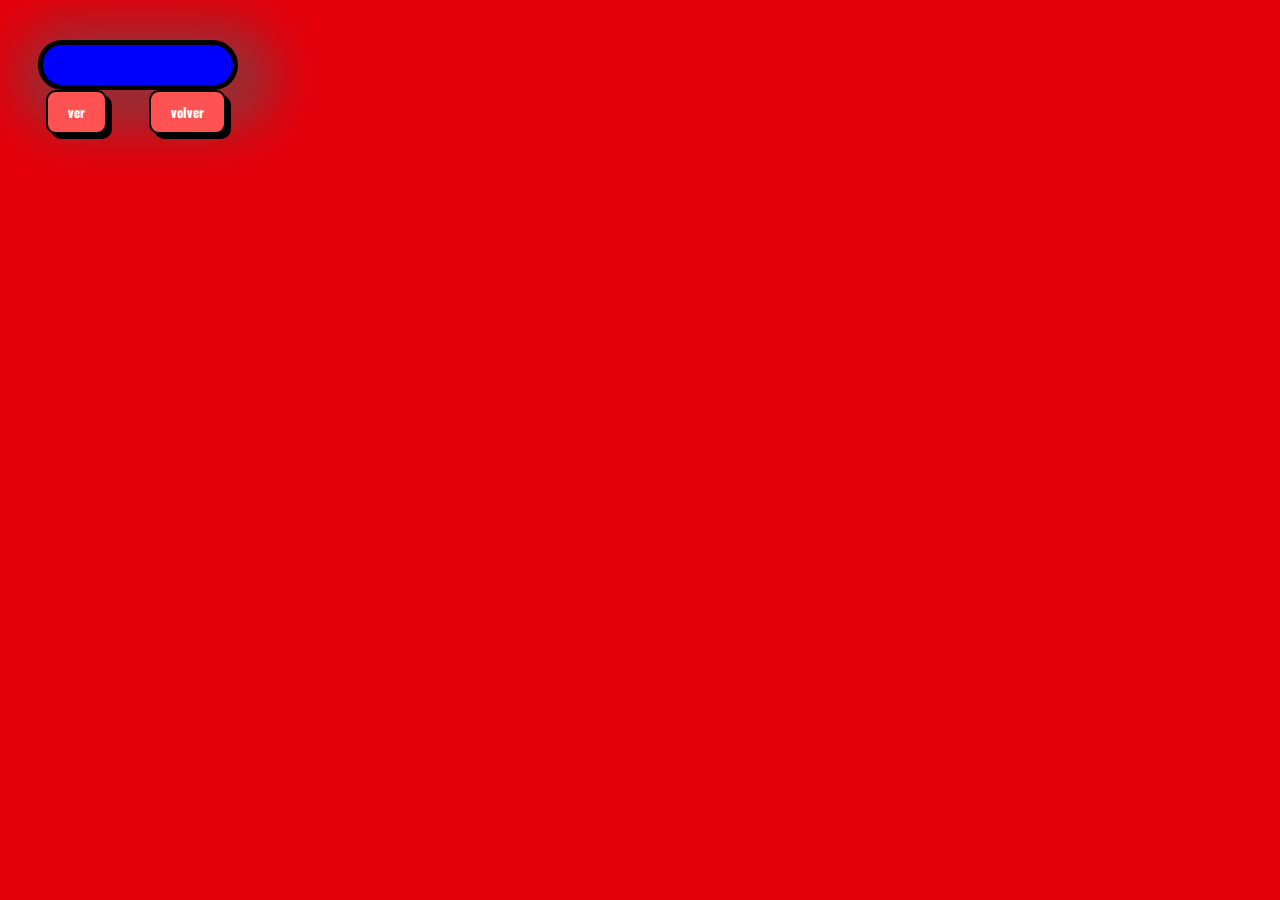
<file: index.html>
<!DOCTYPE html>
<html lang="es">
<head>
    <meta charset="UTF-8">
    <meta name="viewport" content="width=device-width, initial-scale=1.0">
    <title>Revertir Cambios de CSS</title>

<!-- <link rel="preconnect" href="https://fonts.googleapis.com">
<link rel="preconnect" href="https://fonts.gstatic.com" crossorigin>
<link href="https://fonts.googleapis.com/css2?family=Oswald:wght@200..700&display=swap" rel="stylesheet"> -->
<link rel="stylesheet" href="style.css">
<link rel="stylesheet" href="modales/modal.css">
<link
    rel="stylesheet"
    href="https://cdnjs.cloudflare.com/ajax/libs/animate.css/4.1.1/animate.min.css"
/>
</head>
<body>
    
    <div id="miElemento" class="animate__animated animate__bounce">
      
        <div class="tabla">
           
            
            <p class=" animate__animated animate__zoomIn">
    Hay dos diferencias principales entre var y let/const:

    Las variables var no tienen alcance de bloque: su visibilidad alcanza a la función, o es global si es declarada fuera de las funciones.
    Las declaraciones var son procesadas al inicio de la función (o del script para las globales) .

 Hay otra diferencia menor relacionada al objeto global que cubriremos en el siguiente capítulo.

Estas diferencias casi siempre hacen a var peor que let. Las variables a nivel de bloque son mejores. Es por ello que let fue presentado en el estándar mucho tiempo atrás, y es ahora la forma principal (junto con const) de declarar una variable. -->
       </p>
        </div>
        <div id="tablauno" class="tablauno">

               

     <!-- Contenido de la ventana modal -->
     <div id="miModal" class="modal">
       
         <div class="modal-content">
             <span id="cerrarModal" class="close">X</span>
             <p>Esta es una ventana modal que se despliega hacia arriba y se cierra hacia abajo.</p>
         </div>
     </div>
        </div>

        <div class="tablaDos">
            <!-- Botón para abrir/cerrar la ventana modal -->
            <button id="modalBtn">Modal</button>
            <!--button id="botonPruebaVar" class="animate__animated animate__bounce" >Var</!--button><br-->
            <button id="botonPruebaLet" class="animate__animated animate__bounce" >Let</button><br>
            <button id="botonPrueba" class="animate__animated animate__bounce" >Const</button><br>
        </div>
 
        
        
        
    
    </div>
    <button id="cambiarEstilos" class="animate__animated animate__bounce" >ver</button>
    <button id="revertirEstilos"  class="animate__animated animate__bounce">volver</button>
    


  
   
   <!--  <div id="miElemento" class="animate__animated animate__bounce">
      
        <div class="tabla">
            
            <p>
                Lorem ipsum dolor sit amet 
                consectetur adipisicing elit.
                 Quibusdam eum molestiae, perspiciatis fuga 
                 repellat cumque dolores. Ut, in expedita, 
                 ullam optio explicabo similique blanditiis 
                 eius eaque natus ex sint dicta.
            </p>
        </div>
        <div class="tablauno">
            <p>
              Lorem ipsum dolor sit amet consectetur,
              adipisicing elit. Dignissimos numquam,
               sapiente, tempora adipisci fugiat voluptatum 
               minus voluptatem magnam exercitationem ex molestias atque,
                aut ut amet minima tenetur. Dignissimos, sint ullam.
            </p>
        </div>
        <div class="tablaDos">
            <p>
              Lorem ipsum dolor sit amet consectetur,
              adipisicing elit. Dignissimos numquam,
               sapiente, tempora adipisci fugiat voluptatum 
               minus voluptatem magnam exercitationem ex molestias atque,
                aut ut amet minima tenetur. Dignissimos, sint ullam.
            </p>
        </div>
    </div> 
    <button id="cambiarEstilos" class="animate__animated animate__bounce" >ver</button>
    <button id="revertirEstilos"  class="animate__animated animate__bounce">volver</button>--->
    





    <script src="app.js"></script>
</body>
</html>
</file>
<file: style.css>
@import url('https://fonts.googleapis.com/css2?family=Oswald:wght@200..700&display=swap');

body{
    background-color: #e3000b;
}

#miElemento {
    margin-left: 30px;
    background-color: blue;
    width: 150px;
    color: transparent;
    padding: 20px;
    /*border: black solid 5px;*/
    transition: all 0.5s;
    /* border-radius: 20px; */
    /*box-shadow: 7px 10px 5px 0px rgba(0,0,0,0.75);
    border-radius:7px 50px 50px 50px;
    -moz-border-radius:7px 50px 50px 50px;
    -webkit-border-radius:7px 50px 50px 50px;*/
    border-radius: 32px 34px 33px 33px;
-moz-border-radius: 32px 34px 33px 33px;
-webkit-border-radius: 32px 34px 33px 33px;
border: 5px solid #000000;
   
-webkit-box-shadow: 9px 12px 46px 30px rgba(153,44,52,1);
-moz-box-shadow: 9px 12px 46px 30px rgba(153,44,52,1);
box-shadow: 9px 12px 46px 30px rgba(153,44,52,1);


    margin-top: 40px;

    }

    /* Esto sólo cambia la duración de esta animación en particular */
.animate__animated.animate__bounce {
    --animate-duration: 1s;
  }
  
  /* This changes all the animations globally */
  :root {
    --animate-duration: 800ms;
    --animate-delay: 0s;
  }
.animate__zoomIn{
    --animate-duration: 3s;
}

.tabla{
    
    position: absolute;
    width: 500px;
    height: 9px;
    background-color:transparent;
    /* border: solid 3px chartreuse; */
   
    /*justify-content:center;*/
}
.tabla p{
    /*text-align: center;*/
    text-align: left;
    text-decoration: none;
    transform: translateX(-600px);
    margin-top: -280px;
    /*text-shadow: 7px 5px 5px rgba(0,0,0,0.6);*/
    
        font-family: "Oswald", sans-serif;
        font-optical-sizing: auto;
        font-weight: 18px;
        font-style: normal;
      
      }
    

#tablauno{
    position: absolute;
    width: 500px;
    height: 9px;
    background-color:transparent;
}
#tablauno p{
    /*text-align: center;*/
    text-align: left;
    text-decoration: none;
    transform: translateX(-50px);
    margin-top: -170px;
    font-family: "Oswald", sans-serif;
        font-optical-sizing: auto;
        font-weight: 18px;
        font-style: normal;
}

.tablaDos{
    position: absolute;
    width: 500px;
    height: 9px;
    background-color:transparent;
}
.tablaDos p{
    /*text-align: center;*/
    text-align: left;
    text-decoration: none;
    transform: translateX(-280px);
    margin-top: -70px;
    font-family: "Oswald", sans-serif;
        font-optical-sizing: auto;
        font-weight: 18px;
        font-style: normal;
}
button{
    
    display: inline-block;
    padding: 10px 20px;
    /*font-size: 13px;*/
    font-weight: bold;
    text-align: center;
    text-decoration: none;
    color: #fff;
    background-color: #ff5252;
    border: 2px solid #000;
    border-radius: 10px;
    box-shadow: 5px 5px 0px #000;
    transition: all 0.3s ease;
    cursor: pointer;
    font-family: "Oswald", sans-serif;
    font-optical-sizing: auto;
    /*font-weight: px;*/
    font-style: normal;
    margin-left: 38px;
    
    
   
  }
 button:hover {
    background-color: #fff;
    color: #ff5252;
    border: 2px solid #ff5252;
    box-shadow: 5px 5px 0px #ff5252;
    /*transform: scale(-1.1);
    /* transform: translateY(-80px); */
  }
  /* button:active{
    background-color: #fcf414;
  box-shadow: none;
  transform: translateY(4px);
  } */
  button::active{
    background-color: #fcf414;
    box-shadow: none;
    
    }
#botonPrueba{
    display: inline-block;
    padding: 13px 20px;
    /*font-size: 13px;*/
    font-weight: bold;
    text-align: center;
    text-decoration: none;
    color: #fff;
    background-color: #ff5252;
    border: 2px solid #000;
    border-radius: 10px;
    box-shadow: 5px 5px 0px #000;
    transition: all 0.3s ease;
    cursor: pointer;
    font-family: "Oswald", sans-serif;
    font-optical-sizing: auto;
    /*font-weight: px;*/
    font-style: normal;
    margin-left: -350px;
    margin-bottom: 20px;

  }
  #botonPrueba:hover {
    background-color: #fff;
    color: #ff5252;
    border: 2px solid #ff5252;
    box-shadow: 5px 5px 0px #ff5252;
    transform: scale(-1.1);
    /* transform: translateY(-80px); */
  }
  /* button:active{
    background-color: #fcf414;
  box-shadow: none;
  transform: translateY(4px);
  } */
  #botonPrueba::active{
    background-color: #fcf414;
    box-shadow: none;
    
    }

   
#botonPruebaVar{
    
        display: inline-block;
        padding: 10px 20px;
        /*font-size: 13px;*/
        font-weight: bold;
        text-align: center;
        text-decoration: none;
        color: #fff;
        background-color: #ff5252;
        border: 2px solid #000;
        border-radius: 10px;
        box-shadow: 5px 5px 0px #000;
        transition: all 0.3s ease;
        cursor: pointer;
        font-family: "Oswald", sans-serif;
        font-optical-sizing: auto;
        /*font-weight: px;*/
        font-style: normal;
        margin-left:-400px
      }
      #botonPruebaVar:hover {
        background-color: #fff;
        color: #ff5252;
        border: 2px solid #ff5252;
        box-shadow: 5px 5px 0px #ff5252;
        transform: scale(-1.1);
        /* transform: translateY(-80px); */
      }


      #botonPruebaLet{
        display: flex;
        padding: 13px 20px;
        /*font-size: 13px;*/
        font-weight: bold;
        text-align: center;
        text-decoration: none;
        color: #fff;
        background-color: #ff5252;
        border: 2px solid #000;
        border-radius: 10px;
        box-shadow: 5px 5px 0px #000;
        transition: all 0.3s ease;
        cursor: pointer;
        font-family: "Oswald", sans-serif;
        font-optical-sizing: auto;
        /*font-weight: px;*/
        font-style: normal;
        margin-left: -610px;
        margin-top: 30px;
      }
      #botonPruebaLet:hover {
        background-color: #fff;
        color: #ff5252;
        border: 2px solid #ff5252;
        box-shadow: 5px 5px 0px #ff5252;
        transform: scale(-1.1);
        /* transform: translateY(-80px); */
      }
      /* button:active{
        background-color: #fcf414;
      box-shadow: none;
      transform: translateY(4px);
      } */
      #botonPruebaLet::active{
        background-color: #fcf414;
        box-shadow: none;
        
        }
</file>
<file: modales/modal.css>
/* Estilos para la ventana modal */
#modalBtn{
    transform: translateX(-650px);
    margin-top: -180px;
}


.modal {
   background-color: transparent;
    display: flex; /* Siempre flex para poder usarlo */
    position: fixed;
    z-index: 1;
    left: 0;
    top: 0px;
    width: 101%;
    height: 101%;
    /*background-color: rgba(0, 0, 0, 0.5); /* Fondo semitransparente */
    justify-content: center;
    align-items: center;
    opacity: 0;
    pointer-events: none; /* Evita que se pueda interactuar cuando está cerrado */
   transition: opacity 0.3s ease;
   border-radius:7px 50px 50px 50px;
    -moz-border-radius:7px 50px 50px 50px;
    -webkit-border-radius:7px 50px 50px 50px;
    
    
  }
  
  .modal.show {
    opacity: 1; /* Se hace visible con una transición suave */
    pointer-events: auto; /* Permite interactuar cuando está visible */
    
  }


  
  .modal-content {
    margin-left: 940px;
    color:white;
   /* background-color: rgb(145, 93, 93);*/
   background-color: #e3000b;
    margin-top: 80px;
    padding: 80px;
    border-radius: 30px;
    width: 300px;
    /*border: solid 1px rgb(46, 48, 51);*/
   -webkit-box-shadow: -2px 11px 74px 30px rgba(153,44,52,1);
-moz-box-shadow: -2px 11px 74px 30px rgba(153,44,52,1);
box-shadow: -2px 11px 74px 30px rgba(153,44,52,1);
    
     /* Inicia desde abajo */
    transition: transform 0.3s ease;
  }
  .modal-content p{
    transform: translateY(100px);
    transform: translateX(-50px);
    padding-top: 200px;
    margin-right: -80px;
    text-align: left;
   
  }
  /*.modal-content p:hover{

  }*/
  
  .modal.show .modal-content {
    transform: translateY(-200px); /* Se despliega hacia arriba al abrir */
  }
  
  .modal.hide .modal-content {
    transform: translateY(180px); /* Se desliza hacia abajo al cerrar */
   /* transform: scale(3.1);*/
  }

  
  /* Estilo del botón de cierre */
  .close {
    margin-right: -60px;
    margin-top: -50px;
   /* transform: translateY(80px);*/
    color: rgb(31, 252, 61);
    float: right;
    font-size: 20px;
    font-weight: bold;
    cursor: pointer;
  }
  
  .close:hover {
    color: rgb(174, 243, 12);
}
</file>
